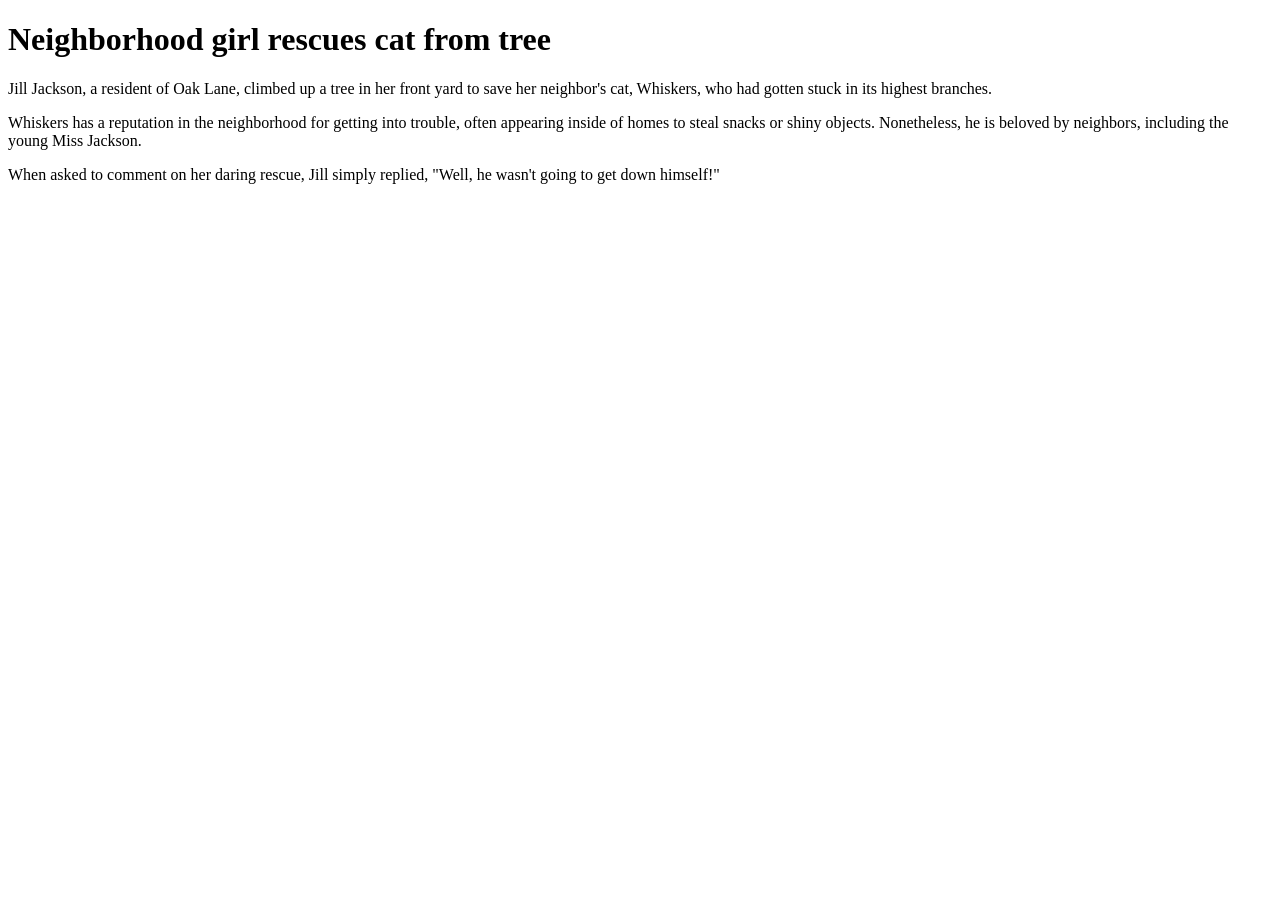
<file: 01 Build Your First Web Pages With HTML and CSS/02 Create content using HTML.html>
<!DOCTYPE html>
<html lang="en">

<head>
    <meta charset="UTF-8">
    <meta http-equiv="X-UA-Compatible" content="IE=edge">
    <meta name="viewport" content="width=device-width, initial-scale=1.0">
    <title>Document</title>
</head>

<body>
    <!-- Turn this into a size 1 heading -->
    <h1>Neighborhood girl rescues cat from tree</h1>

    <!-- Turn this into a paragraph -->
    <p>Jill Jackson, a resident of Oak Lane, climbed up a tree in her front yard to save her neighbor's cat, Whiskers, who
    had gotten stuck in its highest branches.</p>

    <!-- Turn this into a paragraph -->
    <p>Whiskers has a reputation in the neighborhood for getting into trouble, often appearing inside of homes to steal
    snacks or shiny objects. Nonetheless, he is beloved by neighbors, including the young Miss Jackson.</p>

    <!-- Turn this into a paragraph -->
    <p>When asked to comment on her daring rescue, Jill simply replied, "Well, he wasn't going to get down himself!"</p>
</body>

</html>
</file>
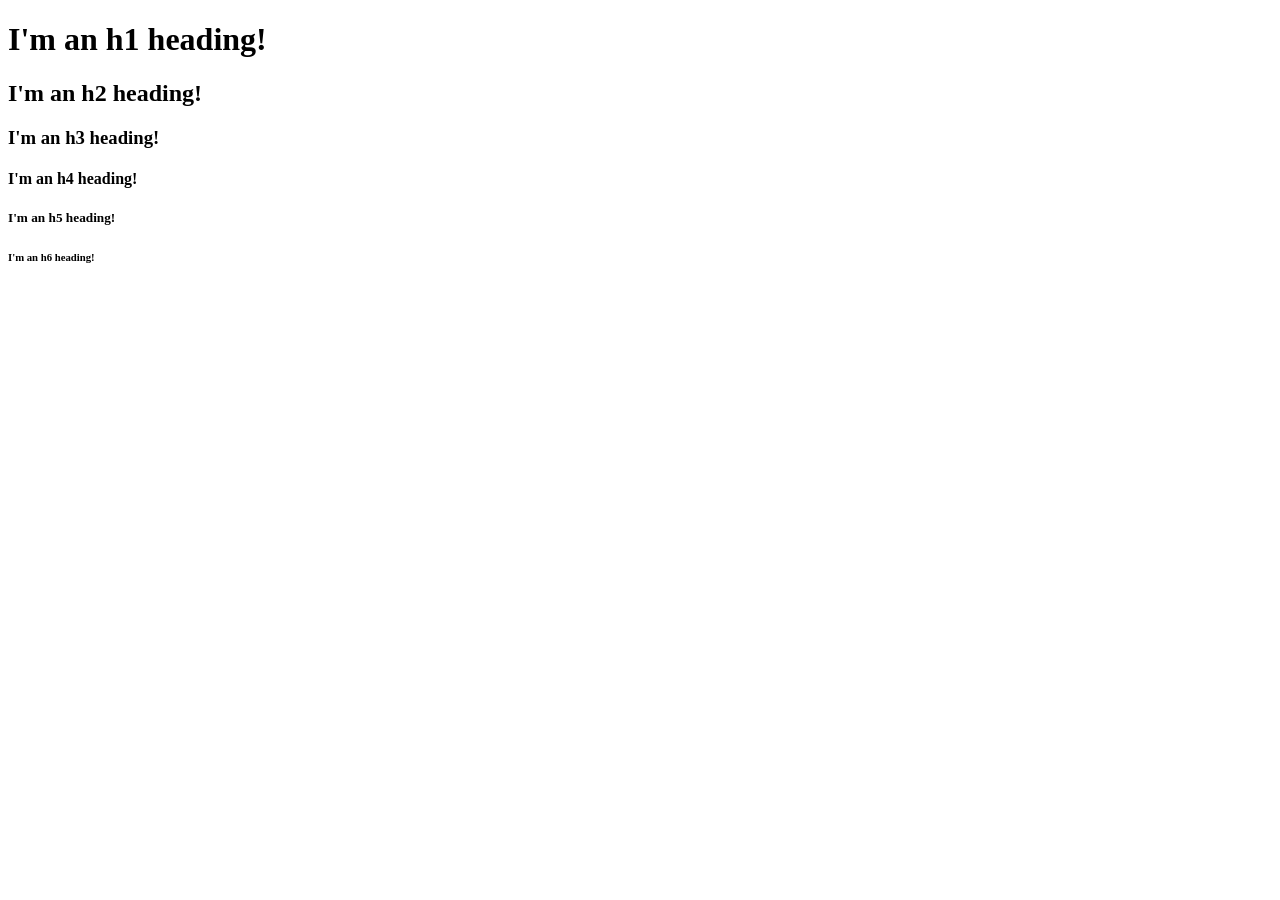
<file: 01 Build Your First Web Pages With HTML and CSS/03 Create headings for strong page structure.html>
<!DOCTYPE html>
<html lang="en">

<head>
    <meta charset="UTF-8">
    <meta http-equiv="X-UA-Compatible" content="IE=edge">
    <meta name="viewport" content="width=device-width, initial-scale=1.0">
    <title>Heading</title>
</head>

<body>
    <h1>I'm an h1 heading!</h1>
    <h2>I'm an h2 heading!</h2>
    <h3>I'm an h3 heading!</h3>
    <h4>I'm an h4 heading!</h4>
    <h5>I'm an h5 heading!</h5>
    <h6>I'm an h6 heading!</h6>
</body>

</html>
</file>
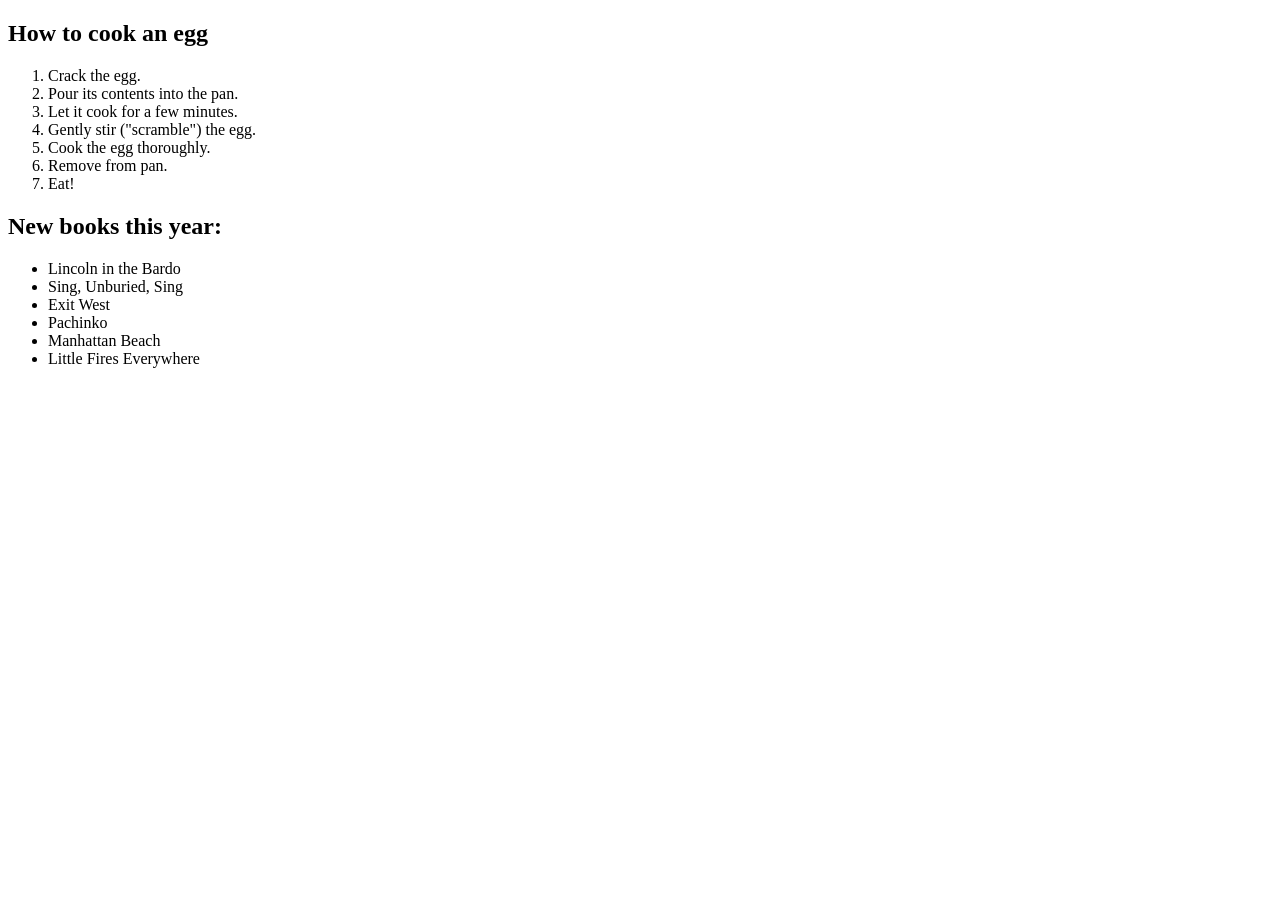
<file: 01 Build Your First Web Pages With HTML and CSS/05 Organize elements in a list.html>
<!DOCTYPE html>
<html lang="en">

<head>
    <meta charset="UTF-8">
    <meta http-equiv="X-UA-Compatible" content="IE=edge">
    <meta name="viewport" content="width=device-width, initial-scale=1.0">
    <title>Document</title>
</head>

<body>
    <h2>How to cook an egg</h2>
    <ol>
        <li>Crack the egg.</li>
        <li>Pour its contents into the pan.</li>
        <li>Let it cook for a few minutes.</li>
        <li>Gently stir ("scramble") the egg.</li>
        <li>Cook the egg thoroughly.</li>
        <li>Remove from pan.</li>
        <li>Eat!</li>
    </ol>

    <h2>New books this year:</h2>
    <ul>
        <li>Lincoln in the Bardo</li>
        <li>Sing, Unburied, Sing</li>
        <li>Exit West</li>
        <li>Pachinko</li>
        <li>Manhattan Beach</li>
        <li>Little Fires Everywhere</li>
    </ul>

</body>

</html>
</file>
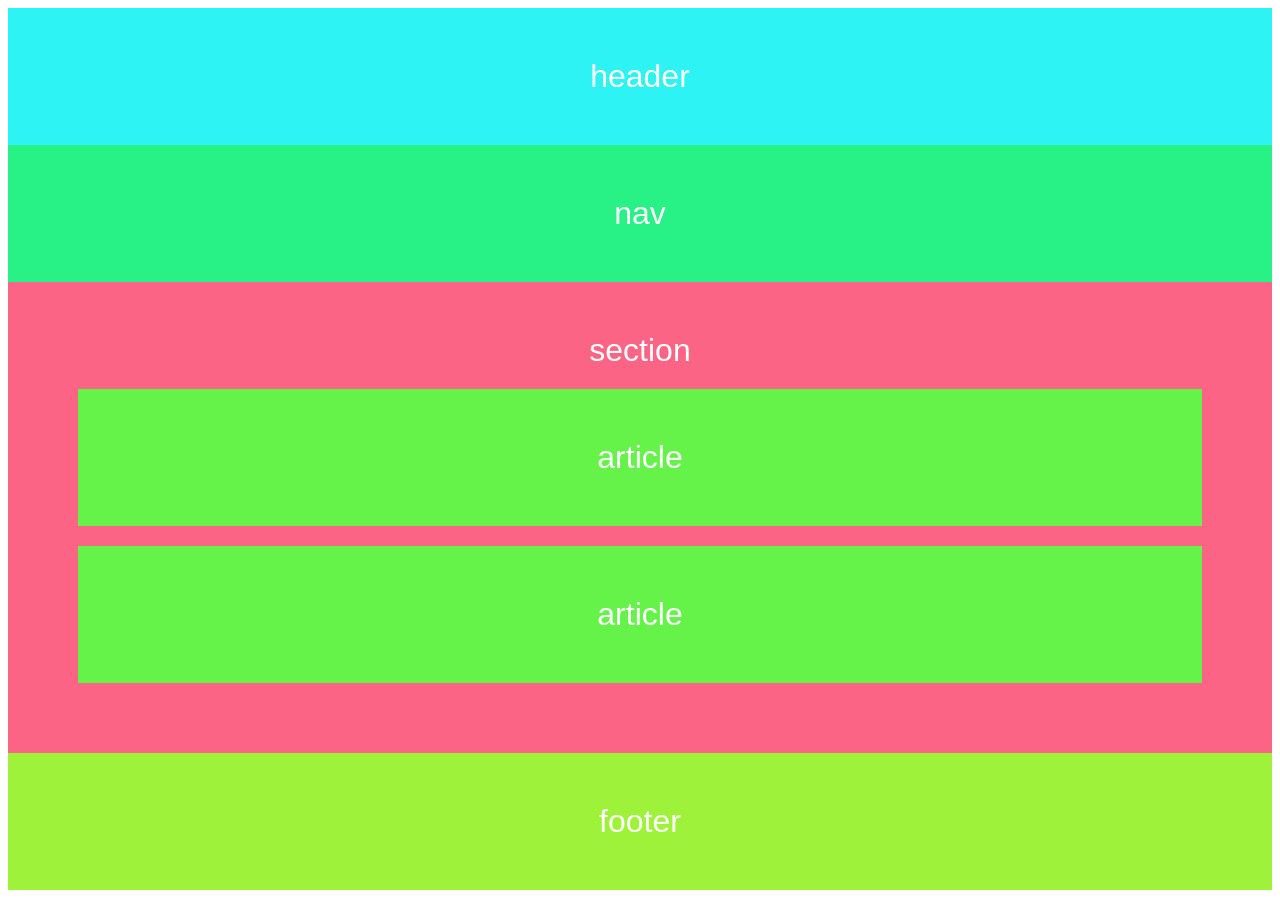
<file: 01 Build Your First Web Pages With HTML and CSS/07 Create general page structure.html>
<!DOCTYPE html>
<html lang="en">

<head>
    <meta charset="UTF-8">
    <meta http-equiv="X-UA-Compatible" content="IE=edge">
    <meta name="viewport" content="width=device-width, initial-scale=1.0">
    <title>Document</title>
    <link rel="stylesheet" href="css/styles.css">
</head>

<body>
    <header>
        header
    </header>
    <nav>
        nav
    </nav>
    <section>
        section
        <article>article</article>
        <article>article</article>
    </section>
    <footer>
        footer
    </footer>
</body>

</html>
</file>
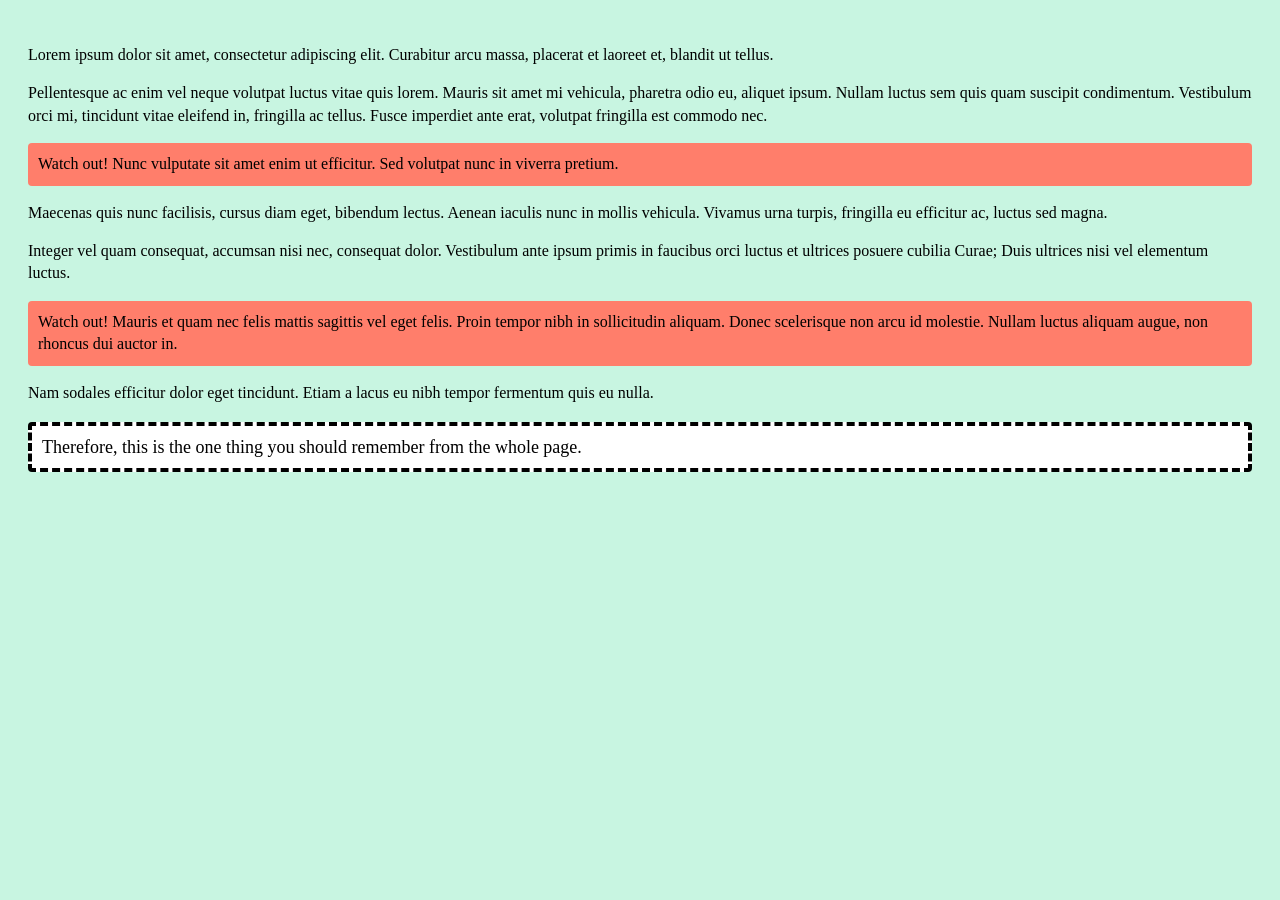
<file: 01 Build Your First Web Pages With HTML and CSS/09 Add classes and ids to elements.html>
<!DOCTYPE html>
<html lang="en">

<head>
    <meta charset="UTF-8">
    <meta http-equiv="X-UA-Compatible" content="IE=edge">
    <meta name="viewport" content="width=device-width, initial-scale=1.0">
    <title>Add classes and ids to elements</title>
    <link rel="stylesheet" href="css/classesAndIds.css">
</head>

<body>
    <p>Lorem ipsum dolor sit amet, consectetur adipiscing elit. Curabitur arcu massa, placerat et laoreet et, blandit ut
        tellus.</p>
    <p>Pellentesque ac enim vel neque volutpat luctus vitae quis lorem. Mauris sit amet mi vehicula, pharetra odio eu,
        aliquet ipsum. Nullam luctus sem quis quam suscipit condimentum. Vestibulum orci mi, tincidunt vitae eleifend
        in, fringilla ac tellus. Fusce imperdiet ante erat, volutpat fringilla est commodo nec. </p>
    <p class="warning">Watch out! Nunc vulputate sit amet enim ut efficitur. Sed volutpat nunc in viverra pretium.</p>
    <p>Maecenas quis nunc facilisis, cursus diam eget, bibendum lectus. Aenean iaculis nunc in mollis vehicula. Vivamus
        urna turpis, fringilla eu efficitur ac, luctus sed magna.</p>
    <p>Integer vel quam consequat, accumsan nisi nec, consequat dolor. Vestibulum ante ipsum primis in faucibus orci
        luctus et ultrices posuere cubilia Curae; Duis ultrices nisi vel elementum luctus.</p>
    <p class="warning">Watch out! Mauris et quam nec felis mattis sagittis vel eget felis. Proin tempor nibh in
        sollicitudin aliquam. Donec scelerisque non arcu id molestie. Nullam luctus aliquam augue, non rhoncus dui
        auctor in.</p>
    <p>Nam sodales efficitur dolor eget tincidunt. Etiam a lacus eu nibh tempor fermentum quis eu nulla.</p>
    <p id="key-takeaway">Therefore, this is the one thing you should remember from the whole page.</p>
</body>

</html>
</file>
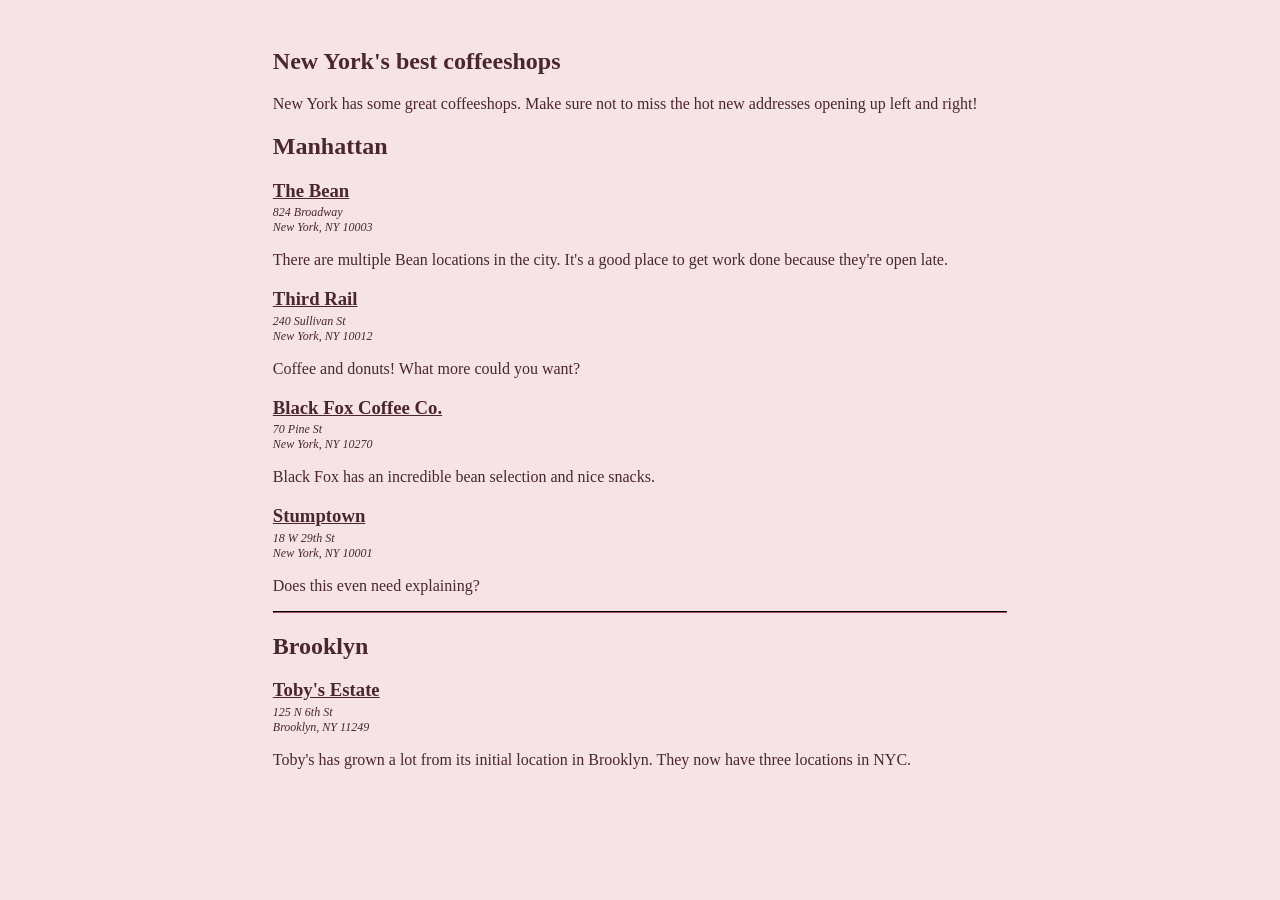
<file: 01 Build Your First Web Pages With HTML and CSS/10 Add breaks and lines to your content.html>
<!DOCTYPE html>
<html lang="en">

<head>
    <meta charset="UTF-8">
    <meta http-equiv="X-UA-Compatible" content="IE=edge">
    <meta name="viewport" content="width=device-width, initial-scale=1.0">
    <title>Document</title>
    <link rel="stylesheet" href="css/breaksAndLines.css" />
</head>

<body>

    <article>
        <h1>New York's best coffeeshops</h1>
        <p>New York has some great coffeeshops. Make sure not to miss the hot new addresses opening up left and
            right!</p>
        <h2>Manhattan</h2>

        <h3>The Bean</h3>
        <p class="address">
            824 Broadway<br>
            New York, NY 10003
        </p>
        <p>There are multiple Bean locations in the city. It's a good place to get work done because they're open
            late.</p>
        <h3>Third Rail</h3>
        <p class="address">
            240 Sullivan St<br>
            New York, NY 10012
        </p>
        <p>Coffee and donuts! What more could you want?</p>
        <h3>Black Fox Coffee Co.</h3>
        <p class="address">
            70 Pine St<br>
            New York, NY 10270
        </p>
        <p>Black Fox has an incredible bean selection and nice snacks.</p>
        <h3>Stumptown</h3>
        <p class="address">
            18 W 29th St<br>
            New York, NY 10001
        </p>
        <p>Does this even need explaining?</p>

        <hr>
        <h2>Brooklyn</h2>
        <h3>Toby's Estate</h3>
        <p class="address">
            125 N 6th St<br>
            Brooklyn, NY 11249
        </p>
        <p>Toby's has grown a lot from its initial location in Brooklyn. They now have three locations in NYC.</p>
    </article>
</body>

</html>
</file>
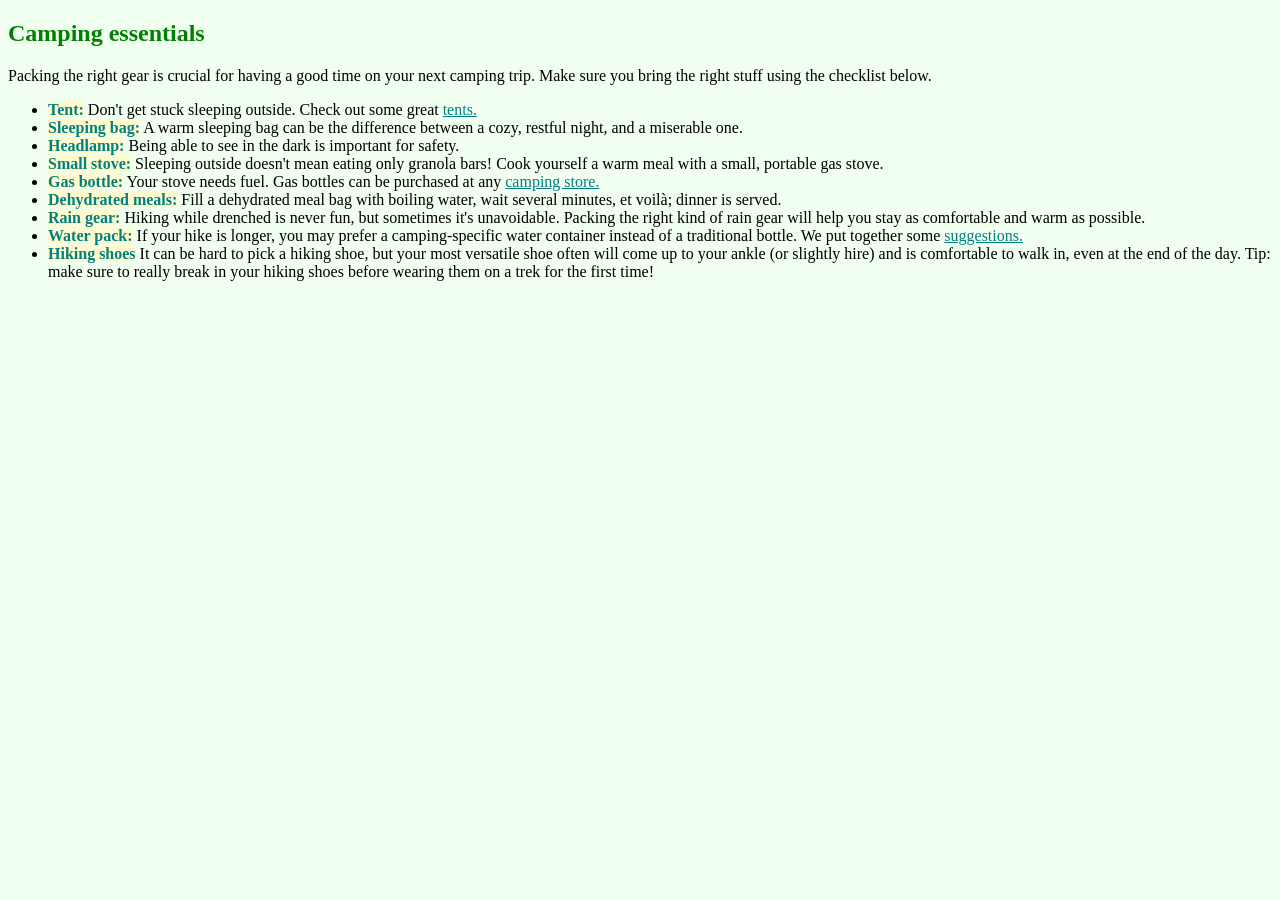
<file: 01 Build Your First Web Pages With HTML and CSS/12 Set your first colors.html>
<!DOCTYPE html>
<html lang="en">

<head>
    <meta charset="UTF-8">
    <meta http-equiv="X-UA-Compatible" content="IE=edge">
    <meta name="viewport" content="width=device-width, initial-scale=1.0">
    <title>Set your first colors</title>
    <link rel="stylesheet" type="text/css" href="css/firstColors.css" />
</head>

<body>
    <article>
        <h1>Camping essentials</h1>
        <p>Packing the right gear is crucial for having a good time on your next camping trip. Make sure you bring the
            right stuff using the checklist below.</p>
        <ul>
            <li><strong>Tent:</strong> Don't get stuck sleeping outside. Check out some great <a href="#">tents.</a>
            </li>
            <li><strong>Sleeping bag:</strong> A warm sleeping bag can be the difference between a cozy, restful night,
                and a miserable one.</li>
            <li><strong>Headlamp:</strong> Being able to see in the dark is important for safety.</li>
            <li><strong>Small stove:</strong> Sleeping outside doesn't mean eating only granola bars! Cook yourself a
                warm meal with a small, portable gas stove.</li>
            <li><strong>Gas bottle:</strong> Your stove needs fuel. Gas bottles can be purchased at any <a
                    href="#">camping store.</a></li>
            <li><strong>Dehydrated meals:</strong> Fill a dehydrated meal bag with boiling water, wait several minutes,
                et voilà; dinner is served.</li>
            <li><strong>Rain gear:</strong> Hiking while drenched is never fun, but sometimes it's unavoidable. Packing
                the right kind of rain gear will help you stay as comfortable and warm as possible.</li>
            <li><strong>Water pack:</strong> If your hike is longer, you may prefer a camping-specific water container
                instead of a traditional bottle. We put together some <a href="#">suggestions.</a></li>
            <li><strong>Hiking shoes</strong> It can be hard to pick a hiking shoe, but your most versatile shoe often
                will come up to your ankle (or slightly hire) and is comfortable to walk in, even at the end of the day.
                Tip: make sure to really break in your hiking shoes before wearing them on a trek for the first time!
            </li>
        </ul>
    </article>
</body>

</html>
</file>
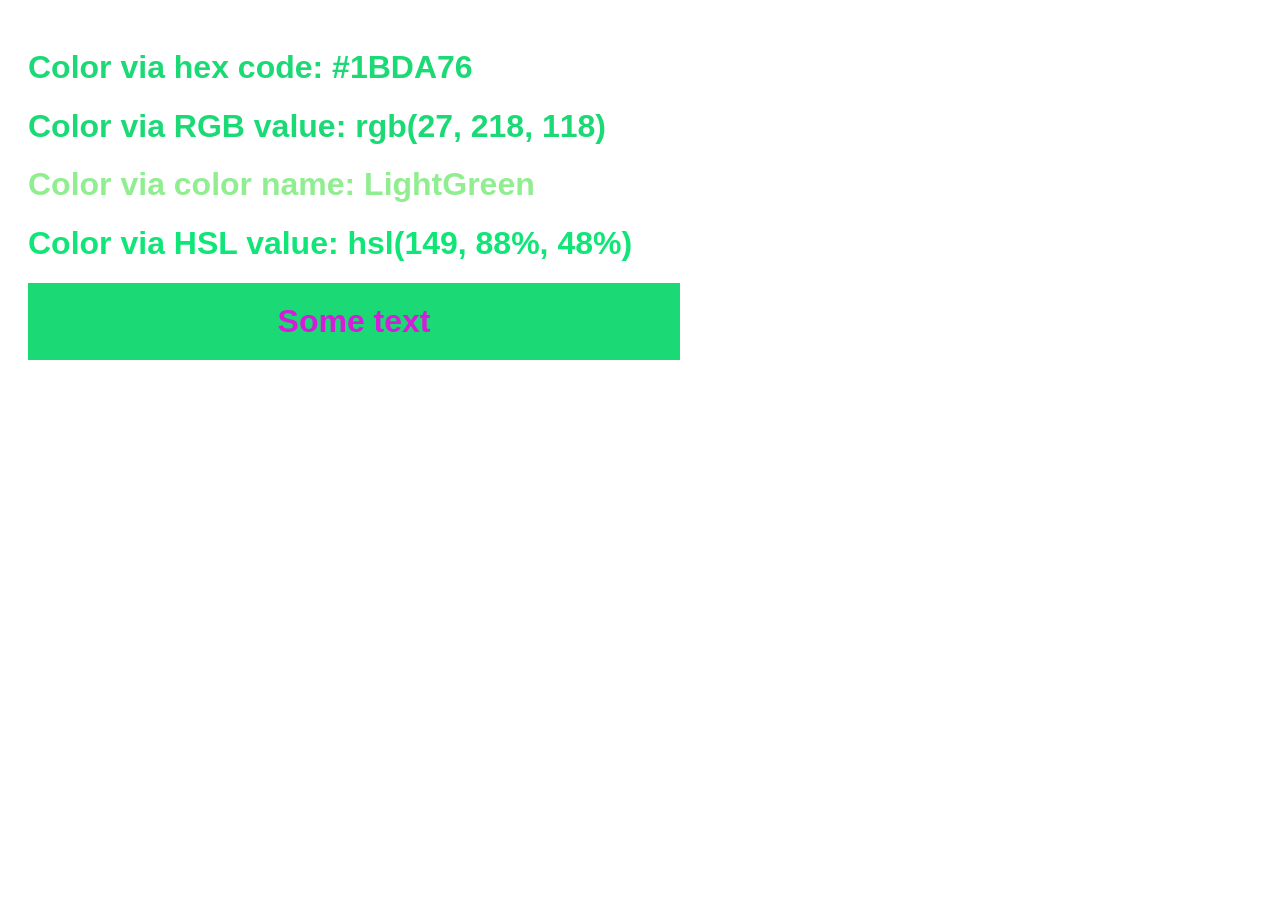
<file: 01 Build Your First Web Pages With HTML and CSS/13 Understand color theory.html>
<!DOCTYPE html>
<html lang="en">

<head>
    <meta charset="UTF-8">
    <meta http-equiv="X-UA-Compatible" content="IE=edge">
    <meta name="viewport" content="width=device-width, initial-scale=1.0">
    <title>Understand color theory</title>
    <link rel="stylesheet" href="css/colorTheory.css" type="text/css">
</head>

<body>
    <h1 id="hex">Color via hex code: #1BDA76</h1>

    <h1 id="rgb">Color via RGB value: rgb(27, 218, 118)</h1>

    <h1 id="color-name">Color via color name: LightGreen</h1>

    <h1 id="hsl">Color via HSL value: hsl(149, 88%, 48%)</h1>

    <h1 id="access">Some text</h1>
</body>

</html>
</file>
<file: 01 Build Your First Web Pages With HTML and CSS/css/styles.css>
* {
    color: #fff;
    font-family: sans-serif;
    font-size: 32px;
    text-align: center;
  }
  
  header, nav, section, article, footer {
    padding: 50px;
  }
  
  header {
    background-color: #2DF3F4;
  }
  
  nav {
    background-color: #28F186;
  }
  
  section {
    background-color: #FC6486;
  }
  
  article {
    background-color: #65F34A;
    margin: 20px;
  }
  
  footer {
    background-color: #9EF33A;
    padding: 50px;
  }
</file>
<file: 01 Build Your First Web Pages With HTML and CSS/css/classesAndIds.css>
body {
  /* font-family: Helvetica; */
  padding: 20px;
  background-color: #c8f5e1;
  line-height: 1.4em;
}

.warning {
  background-color: #ff7e6b;
  padding: 10px;
  border-radius: 4px;
}

#key-takeaway {
  background-color: #ffffff;
  font-size: 18px;
  padding: 10px;
  border: 4px dashed black;
  border-radius: 4px;
}
</file>
<file: 01 Build Your First Web Pages With HTML and CSS/css/breaksAndLines.css>
body {
  background-color: #f5e3e7;
  color: #4a262f;
  /* font-family: Futura; */
  padding: 20px;
}

h3 {
  text-decoration: underline;
}

article {
  width: 60%;
  margin: 0px auto;
}

hr {
  border-color: #4a262f;
  border-width: 1px;
}

.address {
  font-style: italic;
  font-size: 12px;
  margin-top: -15px;
}
</file>
<file: 01 Build Your First Web Pages With HTML and CSS/css/firstColors.css>
body {
    background-color: honeydew;
}

h1 {
    color: green;
}

strong {
    color: teal;
    background-color: LemonChiffon;
}

a {
    color: teal;
}
</file>
<file: 01 Build Your First Web Pages With HTML and CSS/css/colorTheory.css>
body {
  font-family: sans-serif;
  padding: 20px;
}

#hex {
  color: #1bda76;
}

#rgb {
  color: rgb(27, 218, 118);
}

#color-name {
  color: LightGreen;
}

#hsl {
  color: hsl(149, 88%, 48%);
}

#access {
  background-color: #1bda76;
  padding: 20px;
  color: #d61bda;
  width: 50%;
  text-align: center;
}
</file>
